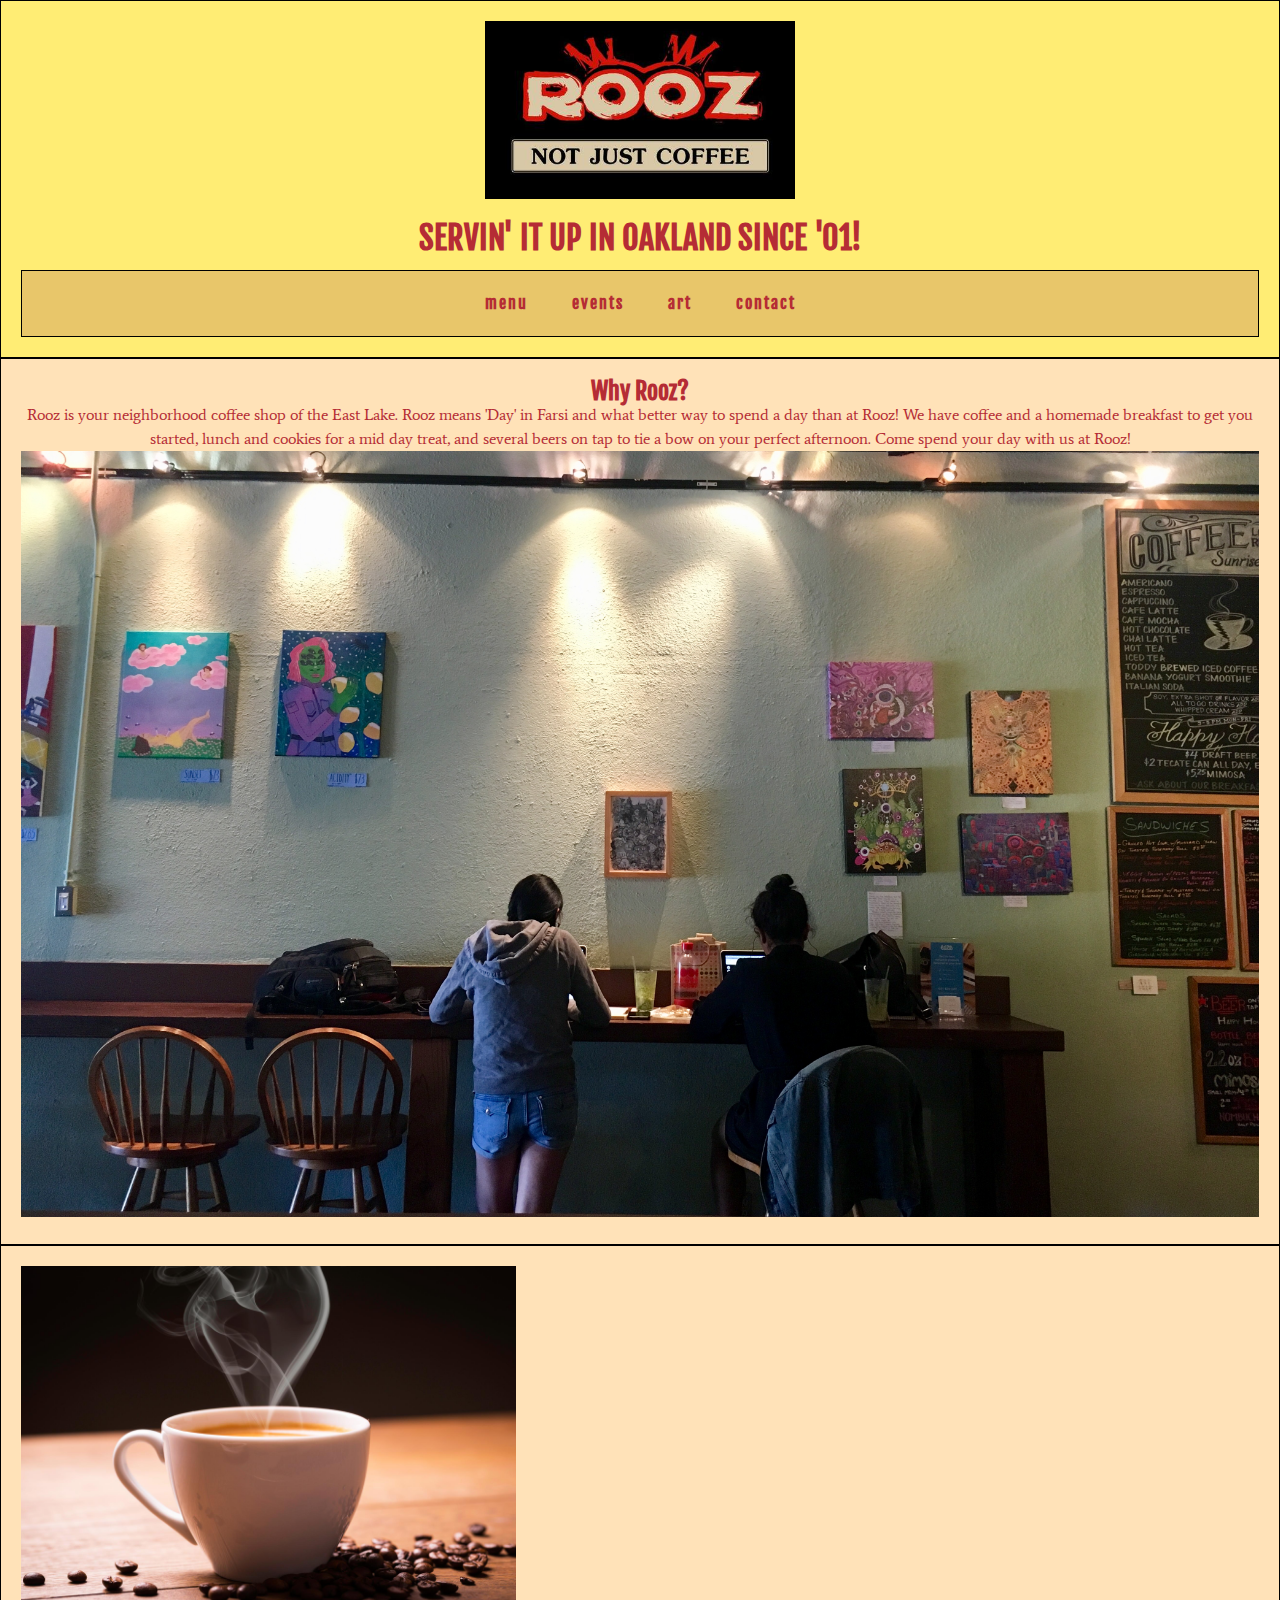
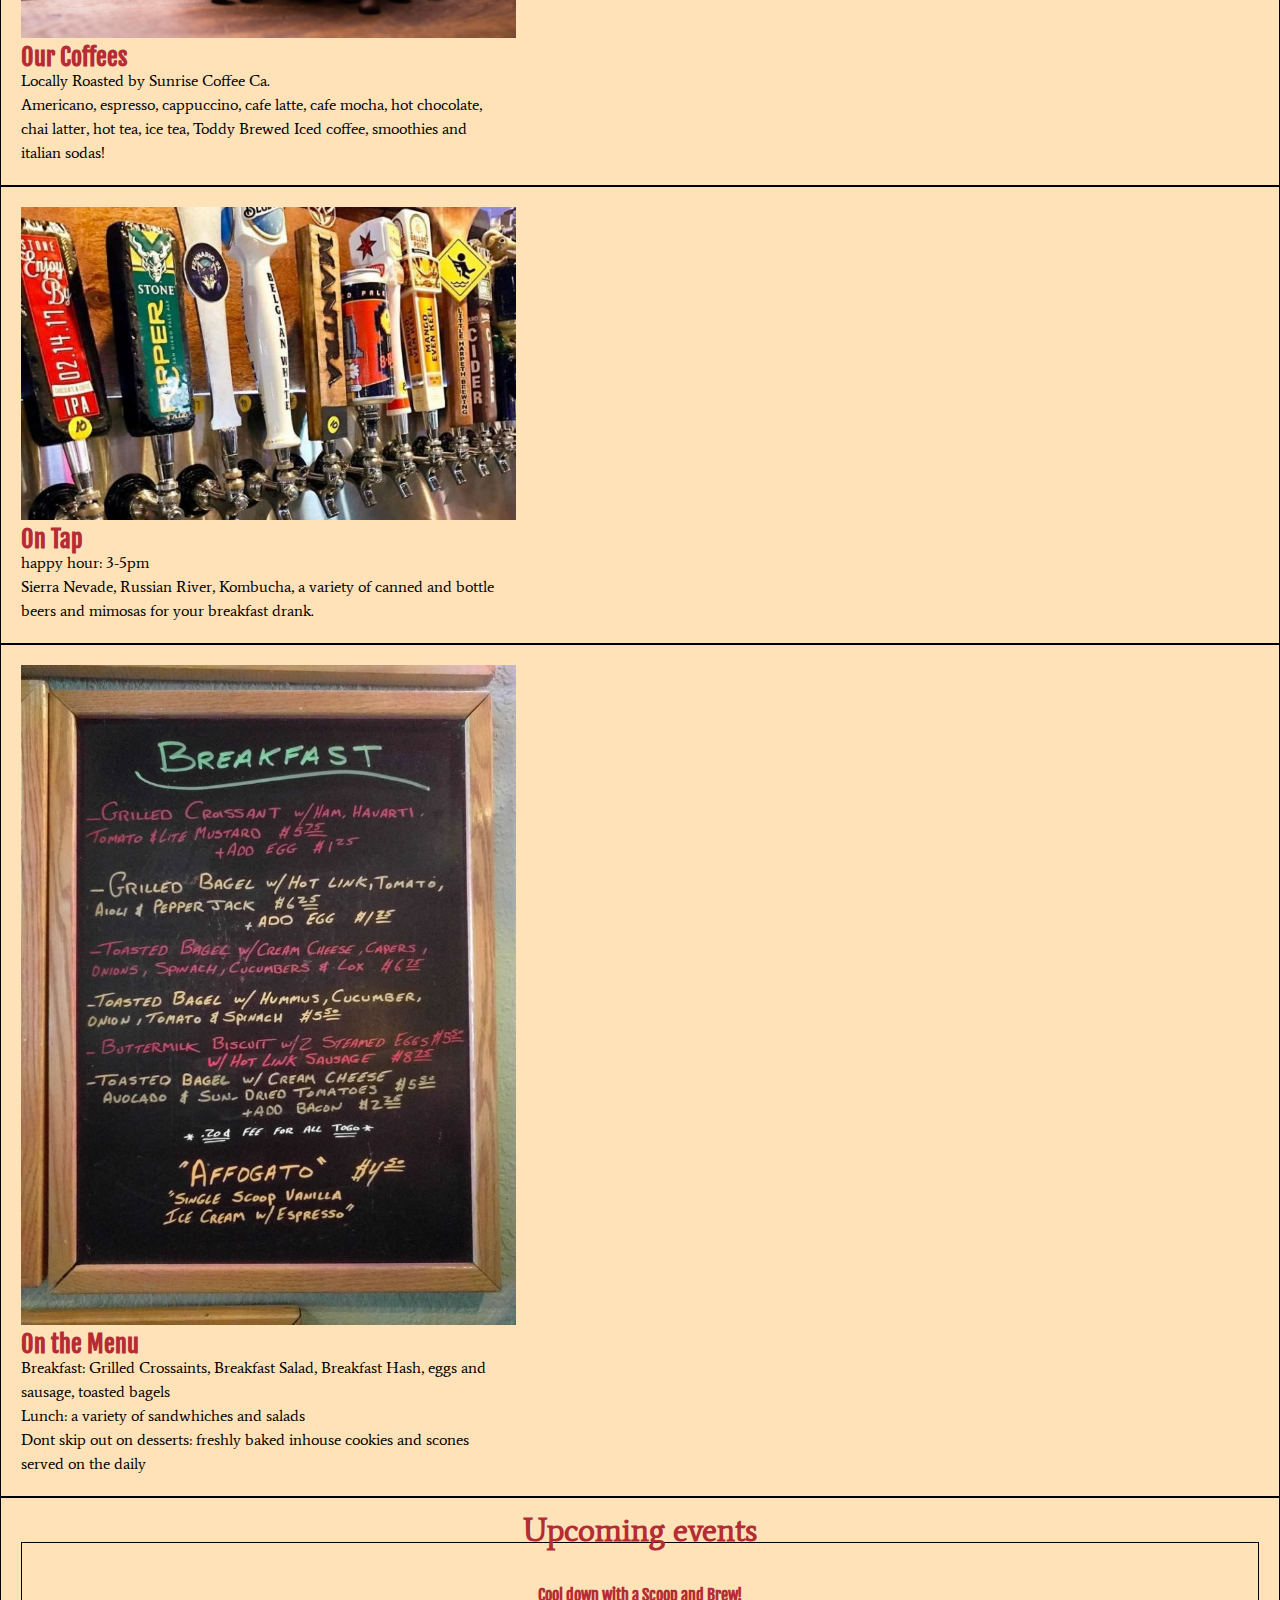
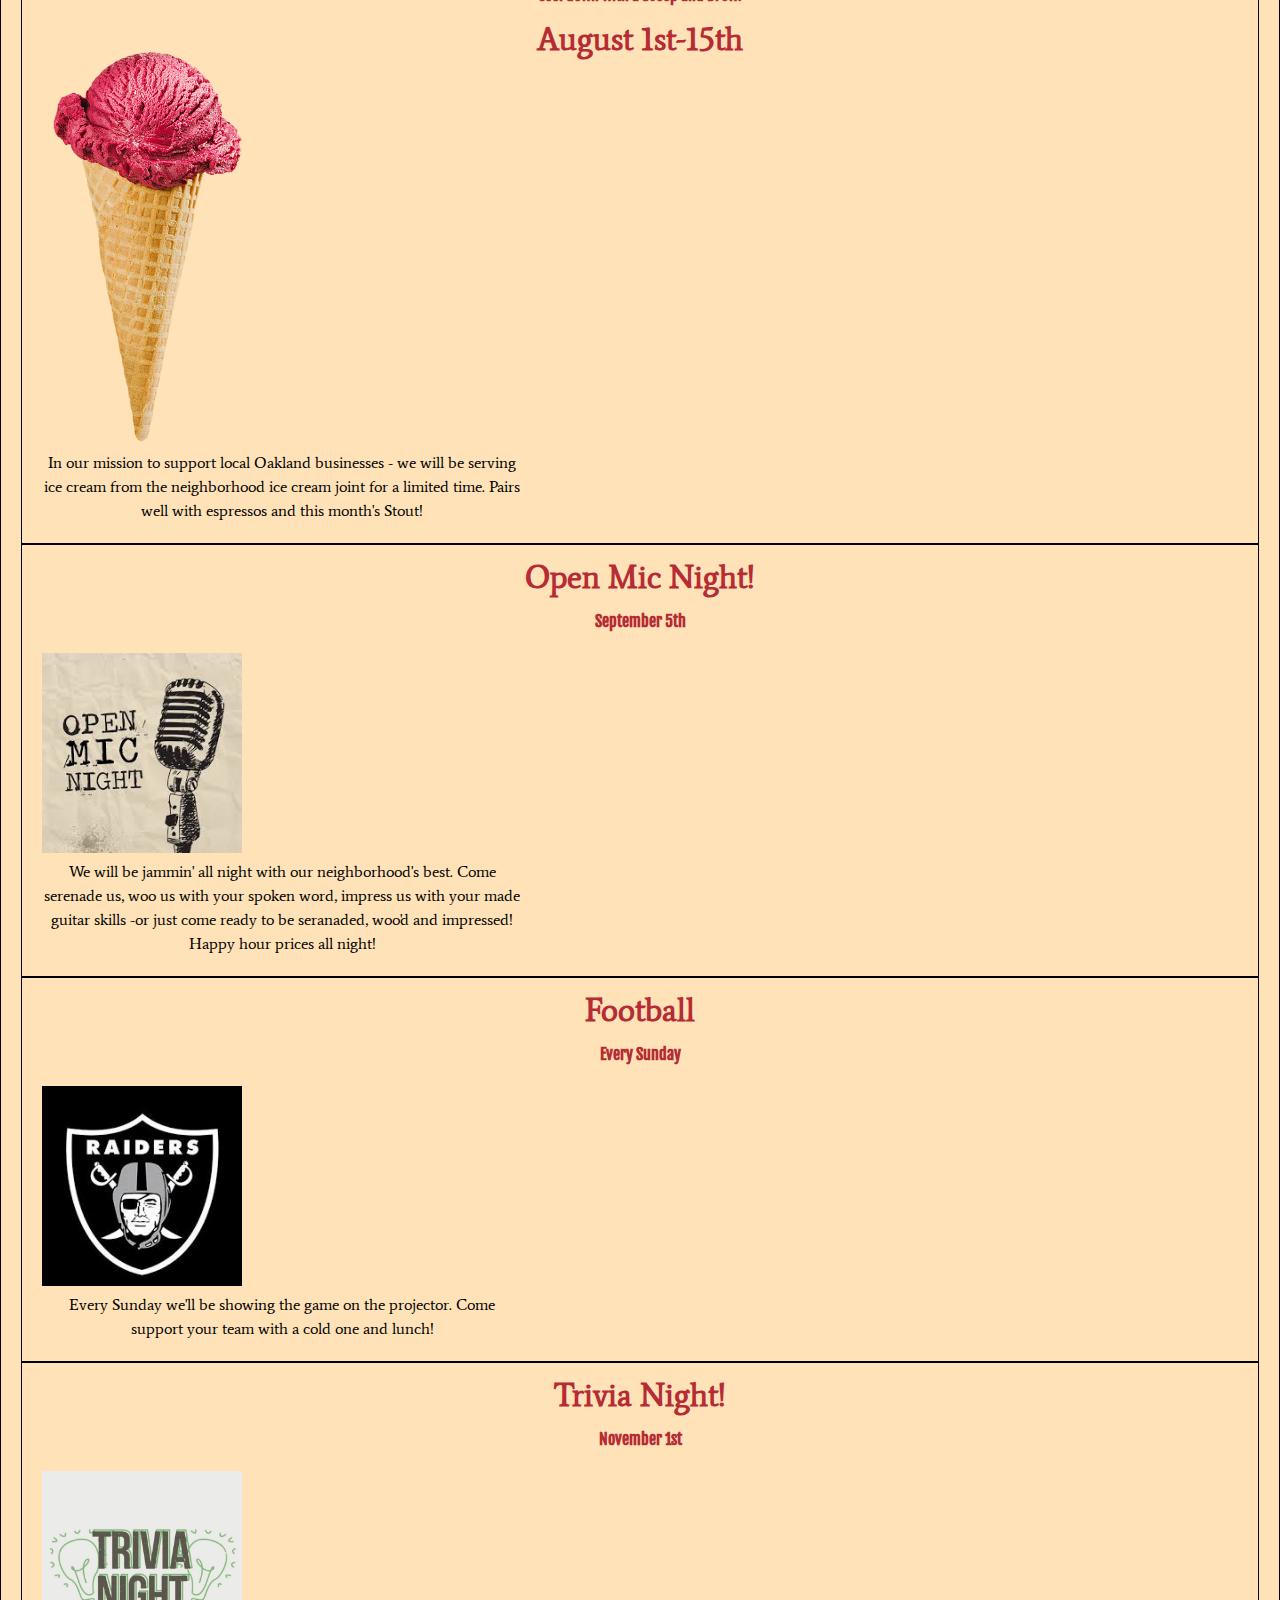
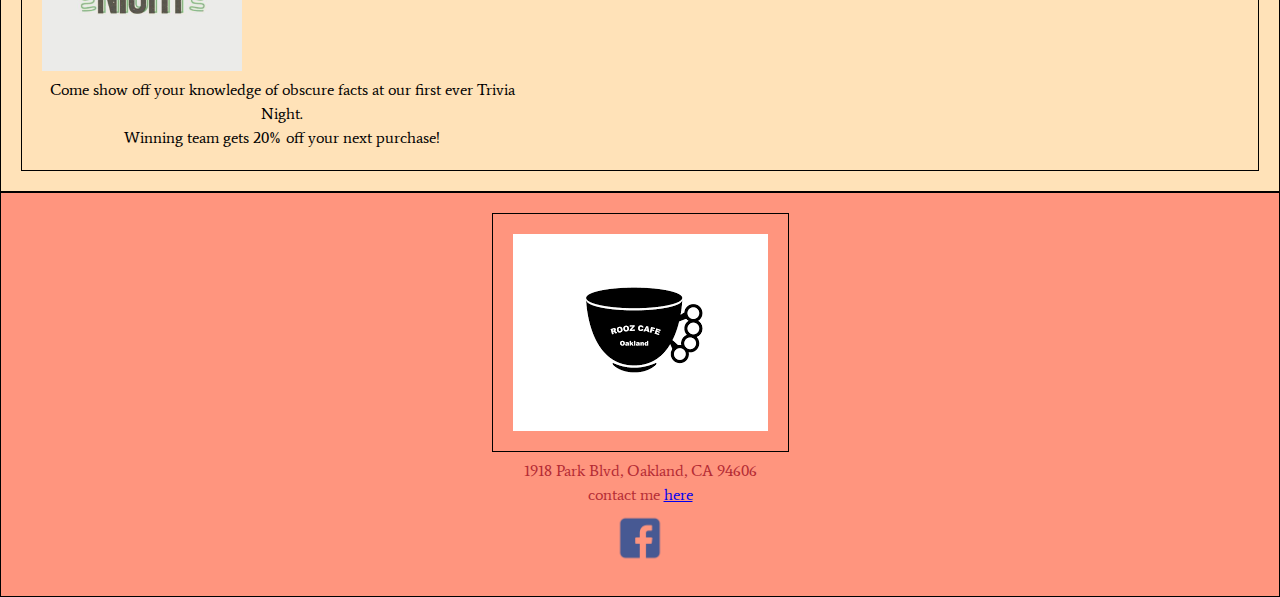
<file: unit_5/index.html>
<!DOCTYPE html>
<html>
<head>
	<title>Rooz Cafe</title>
	<link rel="stylesheet" type="text/css" href="css/style.css">
</head>
<body>
	<header>
		<img src="images/rooz.jpg" alt="rooz logo" width="25%">
		<h1 id="slogan">Servin' it up in Oakland since '01!</h1>
		<nav> 
			<ul>
				<li><a href="#">menu</a></li>
				<li><a href="#">events</a></li>
				<li><a href="#">art</a></li>
				<li><a href="#">contact</a></li>
			</ul>
		</nav>
	</header>
	<main>
		<section class="about">
			<h2> Why Rooz? </h2>
			<p>Rooz is your neighborhood coffee shop of the East Lake. Rooz means 'Day' in Farsi and what better way to spend a day than at Rooz! We have coffee and a homemade breakfast to get you started, lunch and cookies for a mid day treat, and several beers on tap to tie a bow on your perfect afternoon. Come spend your day with us at Rooz! </p>
			<img src="images/interior.jpg" alt="interior of rooz" title="#">
		</section>	
		<section class="menus">
			<img src="images/img_coffee.jpg" alt="picture of a cup of coffee" title="#" width="40%">
			<h2>Our Coffees</h2>
			<p>Locally Roasted by Sunrise Coffee Ca. </p>
			<p>Americano, espresso, cappuccino, cafe latte, cafe mocha, hot chocolate, chai latter, hot tea, ice tea, Toddy Brewed Iced coffee, smoothies and italian sodas!</p>
		</section>
		<section class="menus">
			<img src="images/beer.jpg" alt="picture of a beer tap" title="#" width="40%">
			<h2>On Tap</h2>
			<p>happy hour: 3-5pm</p>
			<p>Sierra Nevade, Russian River, Kombucha, a variety of canned and bottle beers and mimosas for your breakfast drank. </p>
		</section>
		<section class="menus">
			<img src="images/menu.jpg" alt="picture of a food menu" title="#" width="40%">
			<h2>On the Menu</h2>
			<p>Breakfast: Grilled Crossaints, Breakfast Salad, Breakfast Hash, eggs and sausage, toasted bagels</p>
			<p>Lunch: a variety of sandwhiches and salads</p>
			<p>Dont skip out on desserts: freshly baked inhouse cookies and scones served on the daily</p>
		</section>
		<section class="events">
			<h3>Upcoming events</h3>
			<article>
				<h4>Cool down with a Scoop and Brew!</h4>
				<h3>August 1st-15th</h3>
				<img src="images/icecream.png" alt="#" title="#">
				<p> In our mission to support local Oakland businesses - we will be serving ice cream from the neighborhood ice cream joint for a limited time. Pairs well with espressos and this month's Stout! </p>
			</article>
			<article>
				<h3>Open Mic Night!</h3>
				<h4>September 5th</h4>
				<img src="images/open_mic.jpeg" alt="#" title="#">
				<p> We will be jammin' all night with our neighborhood's best. Come serenade us, woo us with your spoken word, impress us with your made guitar skills -or just come ready to be seranaded, woo'd and impressed! Happy hour prices all night!</p>
			</article>
			<article>
				<h3>Football</h3>
				<h4>Every Sunday</h4>
				<img src="images/raiders.jpeg" alt="#" title="#">
				<p> Every Sunday we'll be showing the game on the projector. Come support your team with a cold one and lunch!</p>
			</article>
			<article>
				<h3>Trivia Night!</h3>
				<h4>November 1st</h4>
				<img src="images/trivia .jpg" alt="#" title="#">
				<p> Come show off your knowledge of obscure facts at our first ever Trivia Night.</p>
				<p>Winning team gets 20% off your next purchase!</p>
			</article>
		</section>
	</main>	
	<footer>
		<img id="footer" src="images/logo_2.png" alt="#" title="#">
		<p>1918 Park Blvd, Oakland, CA 94606</p>
		<p>contact me <a href="mailto:rachelallen40@gmail.com">here</a></p>
		<img src="images/facebook.png" width="5%">
	</footer>
</body>
</html>
</file>
<file: unit_5/css/style.css>
@import url('https://fonts.googleapis.com/css?family=Fjalla+One');
@import url('https://fonts.googleapis.com/css?family=Average');

*{
	padding: 0;
	margin: 0;
}
html {
  box-sizing: border-box;
}
*, *:before, *:after {
  box-sizing: inherit;
}

body {
	font-family: 'Average', serif;
	color: #B52C35;
	font-size: 16px;
	line-height: 1.5em;
}
header {
 	background-color: #FFED74;
 	text-align: center;
 	border: 1px black solid;
	padding:20px;
}
#slogan {
	font-family: 'Fjalla One', sans-serif;
	font-weight: bold;
	text-transform: uppercase;
	padding: 20px;
}
nav {
	background-color: #E8C66A;
    border: 1px black solid;
    padding:20px;
}
nav a {
	font-family: 'Fjalla One', sans-serif;
	text-decoration: none;
	font-weight: 700;
	letter-spacing: 2px;
	color: #B52C35;
}
li {
	display: inline;
	text-decoration: none;
	text-align: right;
	padding: 20px;
}
h2, h4 {
	font-family: 'Fjalla One', sans-serif;
	color: #B52C35;
}
section{
	background-color: #FFE2B8;
    border: 1px black solid;
    padding: 20px;
}
.about {
 	font-family: 'Average', serif;
	min-height: 500px;
    padding:20px;
    background-color: #FFE2B8;
    border: 1px black solid;
    text-align: center;
}
.about img{
	width: 100%;
	height: auto;
}
.menus {
	background-color: #FFE2B8;
    border: 1px black solid;
    padding:20px;
}
.menus p {
	font-family: 'Average', serif;
	color: black;
	width: 30em;
	line-height: 1.5em;
	font-weight: 300;
}
article{
	background-color: ##E89C6C;
    border: 1px black solid;
    padding:20px;
}
.events h3 {
	font-size: 2em;
	text-align: center;
}
.events h4{
	text-align: center;
	line-height: 1.5em;
	padding: 20px;
}
.events img{
	width: 200px
}
.events p{
	color: black;
	line-height: 1.5em;
	text-align: center;
	width: 30em;
}
footer {
	background-color: #FF957E;
    border: 1px black solid;
    padding:20px;
    text-align: center; 
    clear: both;
}
#footer {
	background-color: #FF957E;
    border: 1px black solid;
    padding:20px;
    text-align: center;
}
</file>
